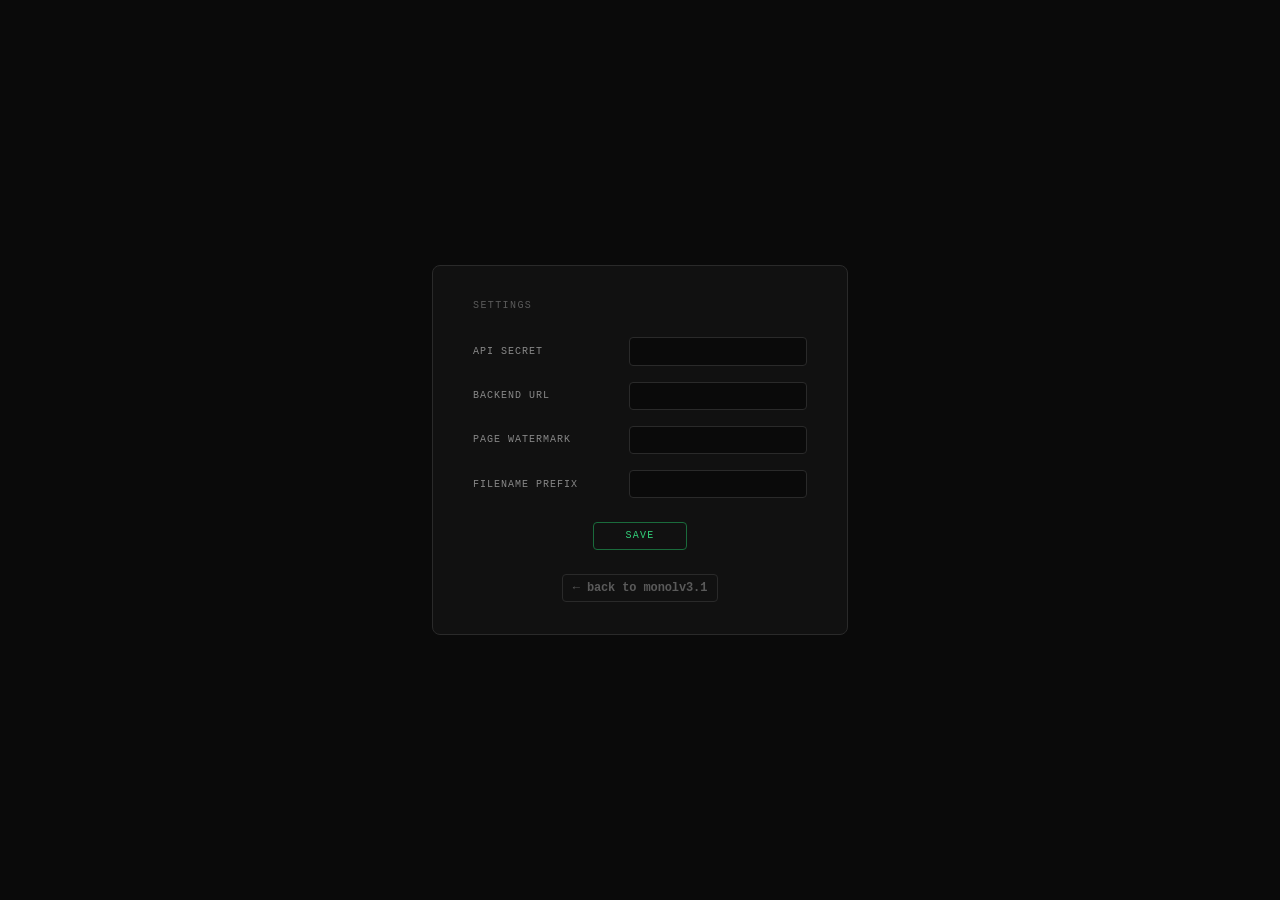
<file: src/settings.html>
<!DOCTYPE html>
<html lang="en">

<head>
    <meta charset="UTF-8">
    <meta name="viewport" content="width=device-width, initial-scale=1.0">
    <link rel="shortcut icon" href="logo.ico" type="image/x-icon">
    <link rel="stylesheet" href="styles.css">
    <link rel="manifest" href="/manifest.json">
    <meta name="theme-color" content="#33d17a">
    <title>Settings</title>
</head>

<body class="settings-page">
    <div class="settings-panel">
        <p class="settings-title">Settings</p>
        <form id="settings-form" class="settings-form">
            <div class="settings-row">
                <label class="settings-label" for="api-secret">API SECRET</label>
                <input class="settings-input" type="password" id="api-secret">
            </div>
            <div class="settings-row">
                <label class="settings-label" for="backend-url">BACKEND URL</label>
                <input class="settings-input" type="password" id="backend-url">
            </div>
            <div class="settings-row">
                <label class="settings-label" for="page-watermark">PAGE WATERMARK</label>
                <input class="settings-input" type="text" id="page-watermark">
            </div>
            <div class="settings-row">
                <label class="settings-label" for="filename-prefix">FILENAME PREFIX</label>
                <input class="settings-input" type="text" id="filename-prefix">
            </div>
            <button type="submit" class="settings-btn">Save</button>
        </form>
        <a href="index.html" class="app-title go-to-home-link">← back to monolv3.1</a>
    </div>
    <script type="module" src="settings.js"></script>
    <script>
        if ('serviceWorker' in navigator) {
            navigator.serviceWorker.register('/sw.js');
        }
    </script>
</body>

</html>
</file>
<file: src/styles.css>
/* monolv3.1 — terminal mono theme */

:root {
  --bg:        #0a0a0a;
  --surface:   #111111;
  --border:    #2a2a2a;
  --text:      #c8c8c8;
  --dim:       #888888;
  --muted:     #5a5a5a;
  --accent:    #33d17a;
  --accent-dim:#1a6b3c;
  --danger:    #cc4444;
  --danger-bg: #1a0a0a;
  --font:      "JetBrains Mono", "Cascadia Code", "Fira Code", Consolas, "Courier New", monospace;
  --sidebar-w: 14rem;
}

*, *::before, *::after {
  box-sizing: border-box;
}

html {
  height: 100%;
  -webkit-font-smoothing: antialiased;
}

body {
  margin: 0;
  height: 100%;
  display: flex;
  flex-direction: column;
  overflow: hidden;
  font-family: var(--font);
  font-size: 0.8125rem;
  line-height: 1.5;
  color: var(--text);
  background: var(--bg);
}

::selection {
  background: color-mix(in srgb, var(--accent) 35%, transparent);
  color: #fff;
}

/* scrollbar */
::-webkit-scrollbar {
  width: 6px;
  height: 6px;
}
::-webkit-scrollbar-track {
  background: var(--bg);
}
::-webkit-scrollbar-thumb {
  background: var(--border);
}
::-webkit-scrollbar-thumb:hover {
  background: var(--muted);
}

/* utility — used by script.js */
.hidden {
  display: none !important;
}

/* sidebar toggle (mobile) */
.sidebar-toggle {
  position: absolute;
  width: 1px;
  height: 1px;
  padding: 0;
  margin: -1px;
  overflow: hidden;
  clip: rect(0, 0, 0, 0);
  white-space: nowrap;
  border: 0;
}

/* icons */
.icon {
  display: block;
  width: 0.875rem;
  height: 0.875rem;
  fill: none;
  stroke: currentColor;
  stroke-width: 1.5;
  stroke-linecap: square;
  stroke-linejoin: miter;
}

/* header */
.app-header {
  flex-shrink: 0;
  display: flex;
  flex-wrap: wrap;
  align-items: center;
  justify-content: space-between;
  gap: 0.5rem 1rem;
  padding: 0.625rem 1rem;
  border-bottom: 1px solid var(--border);
  background: var(--bg);
}

.app-header__left {
  display: flex;
  align-items: center;
  gap: 0.75rem;
  min-width: 0;
  flex: 1 1 auto;
}

.app-header__passkey {
  display: flex;
  align-items: center;
  gap: 0.25rem;
  flex-shrink: 0;
}

.app-title {
  margin: 0;
  font-size: 0.875rem;
  font-weight: 700;
  letter-spacing: -0.01em;
  color: var(--accent);
  white-space: nowrap;
  overflow: hidden;
  text-overflow: ellipsis;
}

.info-btn {
  display: inline-flex;
  align-items: center;
  justify-content: center;
  flex-shrink: 0;
  padding: 0;
  margin: 0;
  border: none;
  background: none;
  color: var(--muted);
  cursor: pointer;
  transition: color 0.15s;
}

.info-btn:hover {
  color: var(--accent);
}

.info-btn .icon {
  width: 1rem;
  height: 1rem;
}

.sidebar-menu-btn {
  display: none;
  width: 1.75rem;
  height: 1.75rem;
  align-items: center;
  justify-content: center;
  border: 1px solid var(--border);
  background: var(--surface);
  color: var(--muted);
  font-size: 0.75rem;
  cursor: pointer;
  transition: color 0.15s, border-color 0.15s;
}

.sidebar-menu-btn:hover {
  color: var(--text);
  border-color: var(--muted);
}

/* inputs */
.input {
  border: 1px solid var(--border);
  background: var(--surface);
  color: var(--text);
  font-family: inherit;
  font-size: 0.75rem;
  padding: 0.25rem 0.5rem;
  outline: none;
  transition: border-color 0.15s;
}

.input::placeholder {
  color: var(--muted);
}

.input:focus {
  border-color: var(--accent-dim);
}

.input--passkey {
  width: 9rem;
}

.input--new-passkey {
  min-width: 8rem;
}

/* buttons */
.btn {
  border: 1px solid var(--border);
  background: var(--surface);
  color: var(--dim);
  font-family: inherit;
  font-size: 0.625rem;
  font-weight: 400;
  letter-spacing: 0.08em;
  text-transform: uppercase;
  padding: 0.25rem 0.75rem;
  cursor: pointer;
  transition: color 0.15s, border-color 0.15s, background 0.15s;
}

.btn:hover:not(:disabled) {
  color: var(--text);
  border-color: var(--muted);
  background: #1a1a1a;
}

.btn:disabled {
  opacity: 0.4;
  cursor: not-allowed;
}

.btn--accent:hover:not(:disabled) {
  color: var(--accent);
  border-color: var(--accent-dim);
}

.btn--danger {
  color: #ee8888;
  border-color: #552222;
  background: var(--danger-bg);
}

.btn--danger:hover:not(:disabled) {
  color: #ffaaaa;
  border-color: #883333;
  background: #2a1010;
}

.btn--icon {
  padding: 0.25rem 0.5rem;
  font-size: 0.75rem;
  letter-spacing: 0;
  text-transform: none;
}

.btn--icon-only {
  display: inline-flex;
  align-items: center;
  justify-content: center;
  width: 1.75rem;
  height: 1.75rem;
  padding: 0;
}

.btn--icon-text {
  display: inline-flex;
  align-items: center;
  gap: 0.375rem;
  letter-spacing: 0.06em;
}

.btn--sm {
  padding: 0.125rem 0.5rem;
}

/* workspace */
.workspace {
  position: relative;
  display: flex;
  flex: 1;
  min-height: 0;
}

.sidebar-backdrop {
  display: none;
  position: fixed;
  inset: 0;
  z-index: 20;
  background: rgba(0, 0, 0, 0.7);
  cursor: pointer;
}

.sidebar-toggle:checked ~ .workspace .sidebar-backdrop {
  display: block;
}

/* sidebar */
.sidebar {
  position: fixed;
  top: 0;
  left: 0;
  bottom: 0;
  z-index: 30;
  display: flex;
  flex-direction: column;
  width: var(--sidebar-w);
  border-right: 1px solid var(--border);
  background: var(--bg);
  transform: translateX(-100%);
  transition: transform 0.2s ease;
}

.sidebar-toggle:checked ~ .workspace .sidebar {
  transform: translateX(0);
}

.sidebar__head {
  display: flex;
  align-items: center;
  justify-content: space-between;
  padding: 0.5rem 0.75rem;
  border-bottom: 1px solid var(--border);
}

.label {
  font-size: 0.625rem;
  letter-spacing: 0.12em;
  text-transform: uppercase;
  color: var(--muted);
}

#files-list {
  list-style: none;
  margin: 0;
  padding: 0.25rem 0;
  flex: 1;
  min-height: 0;
  overflow-y: auto;
}

#files-list li {
  padding: 0.375rem 0.75rem;
  font-size: 0.8125rem;
}

#files-list .file-item {
  padding: 0.375rem 0.5rem 0.375rem 0.75rem;
  color: var(--dim);
  cursor: pointer;
  border-left: 2px solid transparent;
  transition: color 0.15s, background 0.15s, border-color 0.15s;
}

#files-list .file-item:hover {
  color: var(--text);
  background: #151515;
  border-left-color: var(--accent-dim);
}

#files-list .file-item--active {
  color: var(--accent);
  background: #121a16;
  border-left-color: var(--accent);
}

#files-list .file-item--active:hover {
  color: var(--accent);
  background: #152019;
  border-left-color: var(--accent);
}

/* script-injected list states */
#files-list .text-gray-500,
.text-gray-500 {
  color: var(--muted);
}

#files-list .text-red-500,
.text-red-500 {
  color: var(--danger);
}

/* editor */
.editor {
  display: flex;
  flex-direction: column;
  flex: 1;
  min-width: 0;
  min-height: 0;
}

.toolbar {
  flex-shrink: 0;
  display: flex;
  flex-wrap: wrap;
  align-items: center;
  gap: 0.25rem;
  padding: 0.5rem 0.75rem;
  border-bottom: 1px solid var(--border);
}

.rekey-panel {
  flex-shrink: 0;
  display: flex;
  flex-wrap: wrap;
  align-items: center;
  gap: 0.5rem;
  padding: 0.5rem 0.75rem;
  border-bottom: 1px solid var(--border);
  background: color-mix(in srgb, var(--surface) 50%, transparent);
}

.editor__filename {
  flex-shrink: 0;
  margin: 0;
  padding: 0.25rem 0.75rem 0.375rem;
  border-bottom: 1px solid var(--border);
  font-size: 0.75rem;
  color: var(--dim);
  white-space: nowrap;
  overflow: hidden;
  text-overflow: ellipsis;
}

.editor__filename:empty {
  display: none;
}

.editor__body {
  display: flex;
  flex-direction: column;
  flex: 1;
  min-height: 0;
  padding: 0.5rem 0.75rem;
}

#file-text {
  flex: 1;
  min-height: 0;
  width: 100%;
  resize: none;
  border: none;
  background: transparent;
  padding: 0;
  font-family: inherit;
  font-size: 0.875rem;
  line-height: 1.6;
  color: var(--text);
  caret-color: var(--accent);
  outline: none;
}

#file-text:disabled {
  opacity: 0.4;
  color: var(--muted);
  cursor: not-allowed;
}

/* status bar */
.status-bar {
  flex-shrink: 0;
  padding: 0.375rem 1rem;
  border-top: 1px solid var(--border);
  background: var(--bg);
}

.status-bar__inner {
  display: flex;
  align-items: center;
  gap: 0.75rem;
}

.status-bar__nav {
  display: flex;
  flex-shrink: 0;
  gap: 0.25rem;
  margin-left: auto;
}

.btn--nav {
  text-transform: none;
  letter-spacing: 0;
}

#status-msg {
  flex: 1;
  min-width: 0;
  margin: 0;
  font-size: 0.75rem;
  color: var(--muted);
  white-space: nowrap;
  overflow: hidden;
  text-overflow: ellipsis;
}

#status-msg:empty::before {
  content: "ready";
  color: var(--muted);
}

/* desktop */
@media (min-width: 768px) {
  .sidebar-menu-btn {
    display: none !important;
  }

  .sidebar-backdrop {
    display: none !important;
  }

  .sidebar {
    position: static;
    z-index: auto;
    transform: none;
    transition: none;
  }

  .sidebar-toggle:checked ~ .workspace .sidebar {
    transform: none;
  }

  .input--passkey {
    width: 12rem;
  }
}

/* mobile */
@media (max-width: 767px) {
  .sidebar-menu-btn {
    display: flex;
  }

  .app-header__passkey {
    flex-basis: 100%;
    width: 100%;
    order: 2;
  }

  .app-header__left {
    order: 1;
    width: 100%;
  }

  .input--passkey {
    flex: 1;
    width: auto;
    min-width: 0;
  }
}

/* shortcuts dialog */
.shortcuts-dialog {
  margin: auto;
  padding: 0;
  border: 1px solid var(--border);
  background: var(--surface);
  color: var(--text);
  font-family: var(--font);
  font-size: 0.8125rem;
  max-width: 22rem;
  width: calc(100% - 2rem);
}

.shortcuts-dialog::backdrop {
  background: rgba(0, 0, 0, 0.75);
}

.shortcuts-dialog__head {
  display: flex;
  align-items: center;
  justify-content: space-between;
  gap: 0.75rem;
  padding: 0.625rem 0.75rem;
  border-bottom: 1px solid var(--border);
}

.shortcuts-dialog__title {
  margin: 0;
  font-size: 0.625rem;
  font-weight: 400;
  letter-spacing: 0.12em;
  text-transform: uppercase;
  color: var(--muted);
}

.shortcuts-list {
  margin: 0;
  padding: 0.5rem 0.75rem 0.75rem;
}

.shortcuts-list__row {
  display: grid;
  grid-template-columns: 9.5rem 1fr;
  gap: 0.75rem;
  align-items: baseline;
  padding: 0.375rem 0;
  border-bottom: 1px solid #1a1a1a;
}

.shortcuts-list__row:last-child {
  border-bottom: none;
}

.shortcuts-list dt {
  margin: 0;
}

.shortcuts-list dd {
  margin: 0;
  color: var(--dim);
  font-size: 0.75rem;
}

kbd {
  display: inline-block;
  border: 1px solid var(--border);
  background: var(--bg);
  color: var(--text);
  font-family: inherit;
  font-size: 0.6875rem;
  line-height: 1.3;
  padding: 0.1rem 0.35rem;
  vertical-align: baseline;
}


.settings-page {
  display: flex;
  align-items: center;
  justify-content: center;
  min-height: 100%;
  overflow: auto;
}

.settings-panel {
  display: flex;
  flex-direction: column;
  align-items: center;
  gap: 1.5rem;
  width: 100%;
  max-width: 26rem;
  border: 1px solid var(--border);
  background: var(--surface);
  color: var(--text);
  font-family: var(--font);
  padding: 2rem 2.5rem;
  border-radius: 8px;
}

.settings-title {
  margin: 0;
  font-size: 0.625rem;
  font-weight: 400;
  letter-spacing: 0.14em;
  text-transform: uppercase;
  color: var(--muted);
  align-self: flex-start;
}

.settings-form {
  display: flex;
  flex-direction: column;
  align-items: center;
  gap: 1rem;
  width: 100%;
}

.settings-row {
  display: grid;
  grid-template-columns: 9rem 1fr;
  align-items: center;
  gap: 0.75rem;
  width: 100%;
}

.settings-label {
  font-size: 0.625rem;
  letter-spacing: 0.1em;
  text-transform: uppercase;
  color: var(--dim);
  white-space: nowrap;
}

.settings-input {
  width: 100%;
  padding: 0.35rem 0.6rem;
  font-size: 0.8125rem;
  border: 1px solid var(--border);
  background: var(--bg);
  color: var(--text);
  font-family: var(--font);
  border-radius: 4px;
  outline: none;
  transition: border-color 0.15s;
}

.settings-input:focus {
  border-color: var(--accent-dim);
}

.settings-btn {
  margin-top: 0.5rem;
  border: 1px solid var(--accent-dim);
  background: var(--surface);
  color: var(--accent);
  font-family: var(--font);
  font-size: 0.625rem;
  font-weight: 400;
  letter-spacing: 0.12em;
  text-transform: uppercase;
  padding: 0.45rem 2rem;
  border-radius: 4px;
  cursor: pointer;
  transition: background 0.15s, border-color 0.15s;
}

.settings-btn:hover {
  background: color-mix(in srgb, var(--accent) 10%, transparent);
  border-color: var(--accent);
}

.go-to-home-link {
  border: 1px solid var(--border);
  background: var(--surface);
  font-family: var(--font);
  font-size: 0.75rem;
  color: var(--muted);
  padding: 0.25rem 0.6rem;
  text-decoration: none;
  border-radius: 4px;
  transition: color 0.15s, border-color 0.15s;
}

.go-to-home-link:hover {
  color: var(--text);
  border-color: var(--muted);
}



.light {
  width: 7px;
  height: 7px;
  border-radius: 50%;
  margin-right: 3px;
  margin-left: 3px;
  transition: all 0.3s ease;
}

/* SUCCESS: Blink Red */
.blink-red {
  background-color: #ff3333;
  animation: pulse-red 1s infinite;
}

/* FAILURE: Blink Green */
.blink-green {
  background-color: #33ff33;
  animation: pulse-green 1s infinite;
}

/* Standard loading/neutral state */
.searching {
  background-color: #888;
  box-shadow: 0 0 10px #888;
}

/* Animations */
@keyframes pulse-red {
  0% {
    box-shadow: 0 0 5px #ff3333;
    opacity: 1;
  }

  50% {
    box-shadow: 0 0 25px #ff3333;
    opacity: 0.4;
  }

  100% {
    box-shadow: 0 0 5px #ff3333;
    opacity: 1;
  }
}

@keyframes pulse-green {
  0% {
    box-shadow: 0 0 5px #33ff33;
    opacity: 1;
  }

  50% {
    box-shadow: 0 0 25px #33ff33;
    opacity: 0.4;
  }

  100% {
    box-shadow: 0 0 5px #33ff33;
    opacity: 1;
  }
}
</file>
